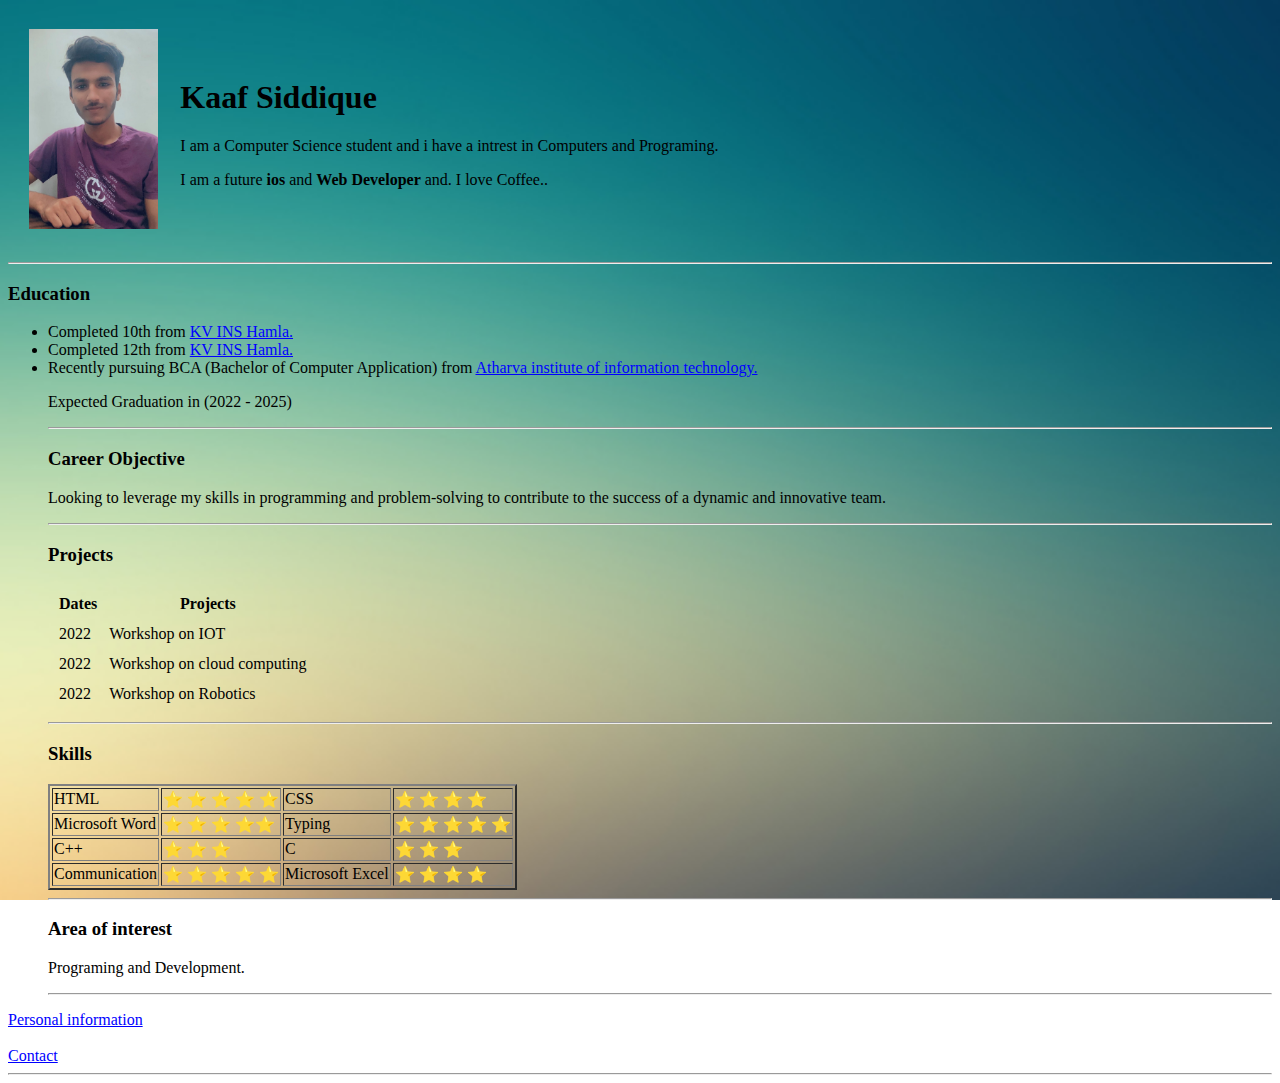
<file: index.html>
<!DOCTYPE html>

<head>
    <meta charset="UTF-8">
    <title>Kaif's personal website</title>
    <link rel="stylesheet" href="style.css">
</head>

<body>
    <table cellspacing="20">
        <tr>
            <td>
                    <img src="Profilephtnew.jpg" height="200">
            </td>
            <td>
                <h1>Kaaf Siddique</h1>
                <p>I am a Computer Science student and i have a intrest in Computers and Programing.</p>
                <p> I am a future <strong> ios</strong> and <strong>Web Developer</strong> and. I love Coffee..</p>
            </td>
        </tr>
    </table>
    
<hr>
    <h3>Education</h3>
    <ul>
    
     <li>Completed 10th from <a href="https://hamlains.kvs.ac.in/"> KV INS Hamla.</a></li>
     <li>Completed 12th from <a href="https://hamlains.kvs.ac.in/"> KV INS Hamla.</a></li>
     <li>Recently pursuing BCA (Bachelor of Computer Application) from <a href="https://atharvaiit.co.in/"> Atharva institute of information technology.</a></li>
     <p>Expected Graduation in (2022 - 2025)</p>
     <hr>
     <h3>Career Objective</h3>
     <p>Looking to leverage my skills in programming and problem-solving to contribute to the success of a dynamic and innovative team.</p>
     <hr>
     <h3>Projects</h3>
    <table cellspacing="10">
        <thead>
            <tr>
                <th>Dates</th>
                <th>Projects</th>
            </tr>
        </thead>
        <tbody>

        </tbody>
        <tfoot>

        </tfoot>
        <tr>
             <td>2022</td>
             <td>Workshop on IOT</td>
        </tr>
        <tr>
           
             <td>2022</td>
             <td>Workshop on cloud computing</td>
        </tr>
        <tr>
            <td>2022</td>
            <td>Workshop on Robotics</td>
        </tr>
    </table>
<hr>
<h3>Skills</h3>
<table border="2" sellspasing="10">
    
    <tr>
        <td>HTML</td>
        <td>⭐ ⭐ ⭐ ⭐ ⭐</td>
        <td>CSS</td>
        <td>⭐ ⭐ ⭐ ⭐  </td>
       
    </tr>
    <tr>
        <td>Microsoft Word</td>
        <td>⭐ ⭐ ⭐ ⭐⭐</td>
        <td>Typing</td>
        <td>⭐ ⭐ ⭐ ⭐ ⭐ </td>
    </tr>
    <tr>
        <td>C++</td>
        <td> ⭐ ⭐ ⭐  </td>
        <td>C</td>
        <td>⭐ ⭐ ⭐</td>
    </tr>
    <tr>
        <td>Communication</td>
        <td>⭐ ⭐ ⭐ ⭐ ⭐</td>
        <td>Microsoft Excel</td>
        <td>⭐ ⭐ ⭐ ⭐</td>
    </tr>
</table>
<hr>
<h3>Area of interest</h3>
<p>Programing and Development.</p>
<hr>
    </ul>
    <a href="info.html">Personal information</a>
    <br>
    <br>
    <a href="contact.html">Contact</a>
    <hr>
</body> 

</html>
</file>
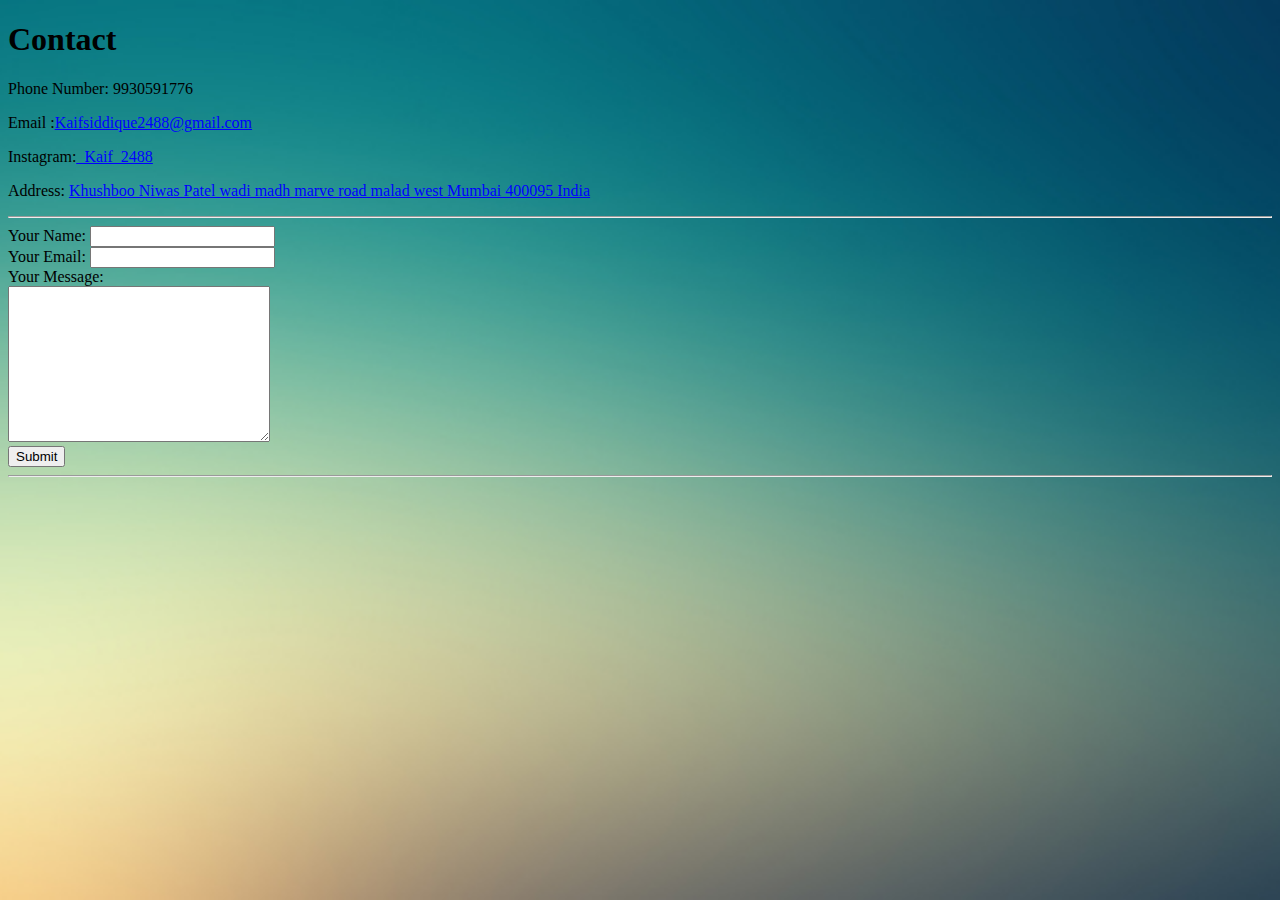
<file: contact.html>
<!DOCTYPE html>
<html lang="en">
<head>
    <meta charset="UTF-8">
    <meta http-equiv="X-UA-Compatible" content="IE=edge">
    <meta name="viewport" content="width=device-width, initial-scale=1.0">
    <title>Contact</title>
    <link rel="stylesheet" href="style.css">
</head>
<body>
    <h1>Contact</h1>
     <p>Phone Number: 9930591776</p>
     <p>Email :<a href="https://mail.google.com/mail/u/0/#inbox?compose=GTvVlcSGLrLSBwqxhlpJQNNHvxxwSfsXvnlclhBPchvZgcmWVgTJPxzQfWPWxVFFqrPDtBlllmHXs">Kaifsiddique2488@gmail.com</a> </p>
     <p>Instagram:<a href="https://instagram.com/_kaif_2488?igshid=YmMyMTA2M2Y=">_Kaif_2488</a> </p>
     <p>Address: <a href="https://www.google.com/maps/place/Khushboo+Niwas/@19.1874351,72.7998884,15z/data=!4m6!3m5!1s0x3be7b594ff7e4a17:0x477f70ee6676b6f9!8m2!3d19.1874351!4d72.7998884!16s%2Fg%2F11q2r176y7" >Khushboo Niwas Patel wadi madh marve road malad west Mumbai 400095 India</a></p>
     <hr>
     <form class="" action="mailto:info@kaifsiddique2488@gmail.com" method="post" enctype="text/plain">
        <label>Your Name:</label>
        <input type="text" name="YourName" value=""><br>
        <label>Your Email:</label>
        <input type="email" name="YourEmail" value=""><br>
        <lable>Your Message:</lable><br>
        <textarea name="YourMessage" rows="10" cols="30"></textarea><br>
        <input type="submit" name="">
        
     </form>
     <hr>

</body>
</html>
</file>
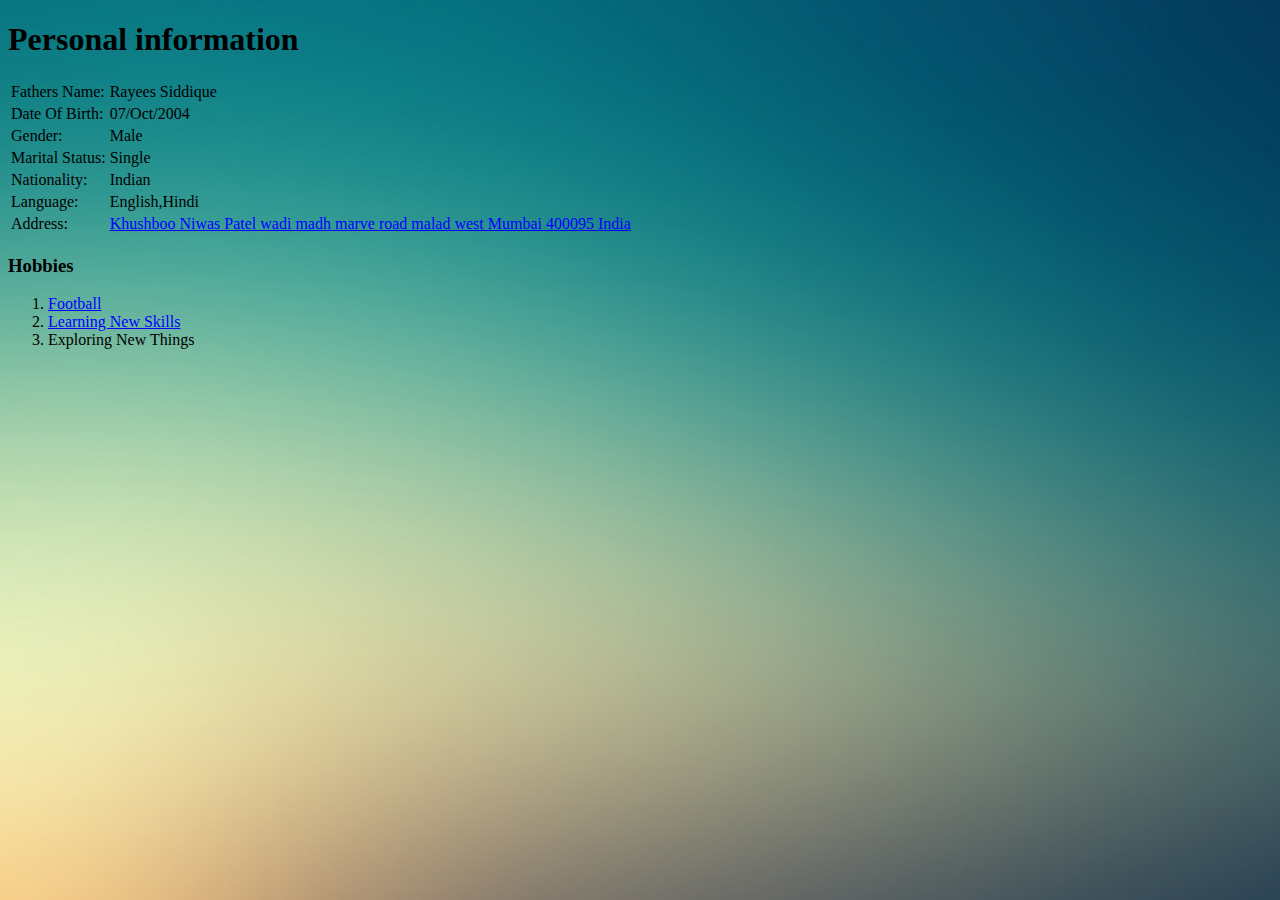
<file: info.html>
<!DOCTYPE html>
<html lang="en">
<head>
    <meta charset="UTF-8">
    <meta http-equiv="X-UA-Compatible" content="IE=edge">
    <meta name="viewport" content="width=device-width, initial-scale=1.0">
    <title>Personal information</title>
    <link rel="stylesheet" href="style.css">
</head>
<body>
  <h1>Personal information</h1>
  <table>
    <tr>
        <td>Fathers Name:</td>
        <td>Rayees Siddique</td>
    </tr>
    <tr>
        <td>Date Of Birth:</td>
        <td>07/Oct/2004</td>
    </tr>
    <tr>
        <td>Gender:</td>
        <td>Male</td>
    </tr>
    <tr>
        <td>Marital Status:</td>
        <td>Single</td>
    </tr>
    <tr>
        <td>Nationality:</td>
        <td>Indian</td>
    </tr>
    <tr>
        <td>Language:</td>
        <td>English,Hindi</td>
    </tr>
    <tr>
        <td>Address:</td>
        <td> <a href="https://www.google.com/maps/place/Khushboo+Niwas/@19.1874351,72.7998884,15z/data=!4m6!3m5!1s0x3be7b594ff7e4a17:0x477f70ee6676b6f9!8m2!3d19.1874351!4d72.7998884!16s%2Fg%2F11q2r176y7" >Khushboo Niwas Patel wadi madh marve road malad west Mumbai 400095 India</a></td>
    </tr>

  </table>  
    <h3>Hobbies</h3>
    <ol>
        <li><a href="https://en.wikipedia.org/wiki/Football"> Football</a></li>
        <li><a href="https://www.indeed.com/career-advice/career-development/learn-new-skills"> Learning New Skills</a></li>
        <li>Exploring New Things</li>
    </ol>
</body>
</html>
</file>
<file: style.css>
body {
    background: url('backgr.jpg') no-repeat center center fixed;
    background-size: cover;
  }
  body {
    color: black;
  }
  
/* unvisited link */
a {
    color: blue;
  }
  
  /* visited link */
  a:visited {
    color: purple;
  }
  
  /* link on hover */
  a:hover {
    color: red;
  }
</file>
